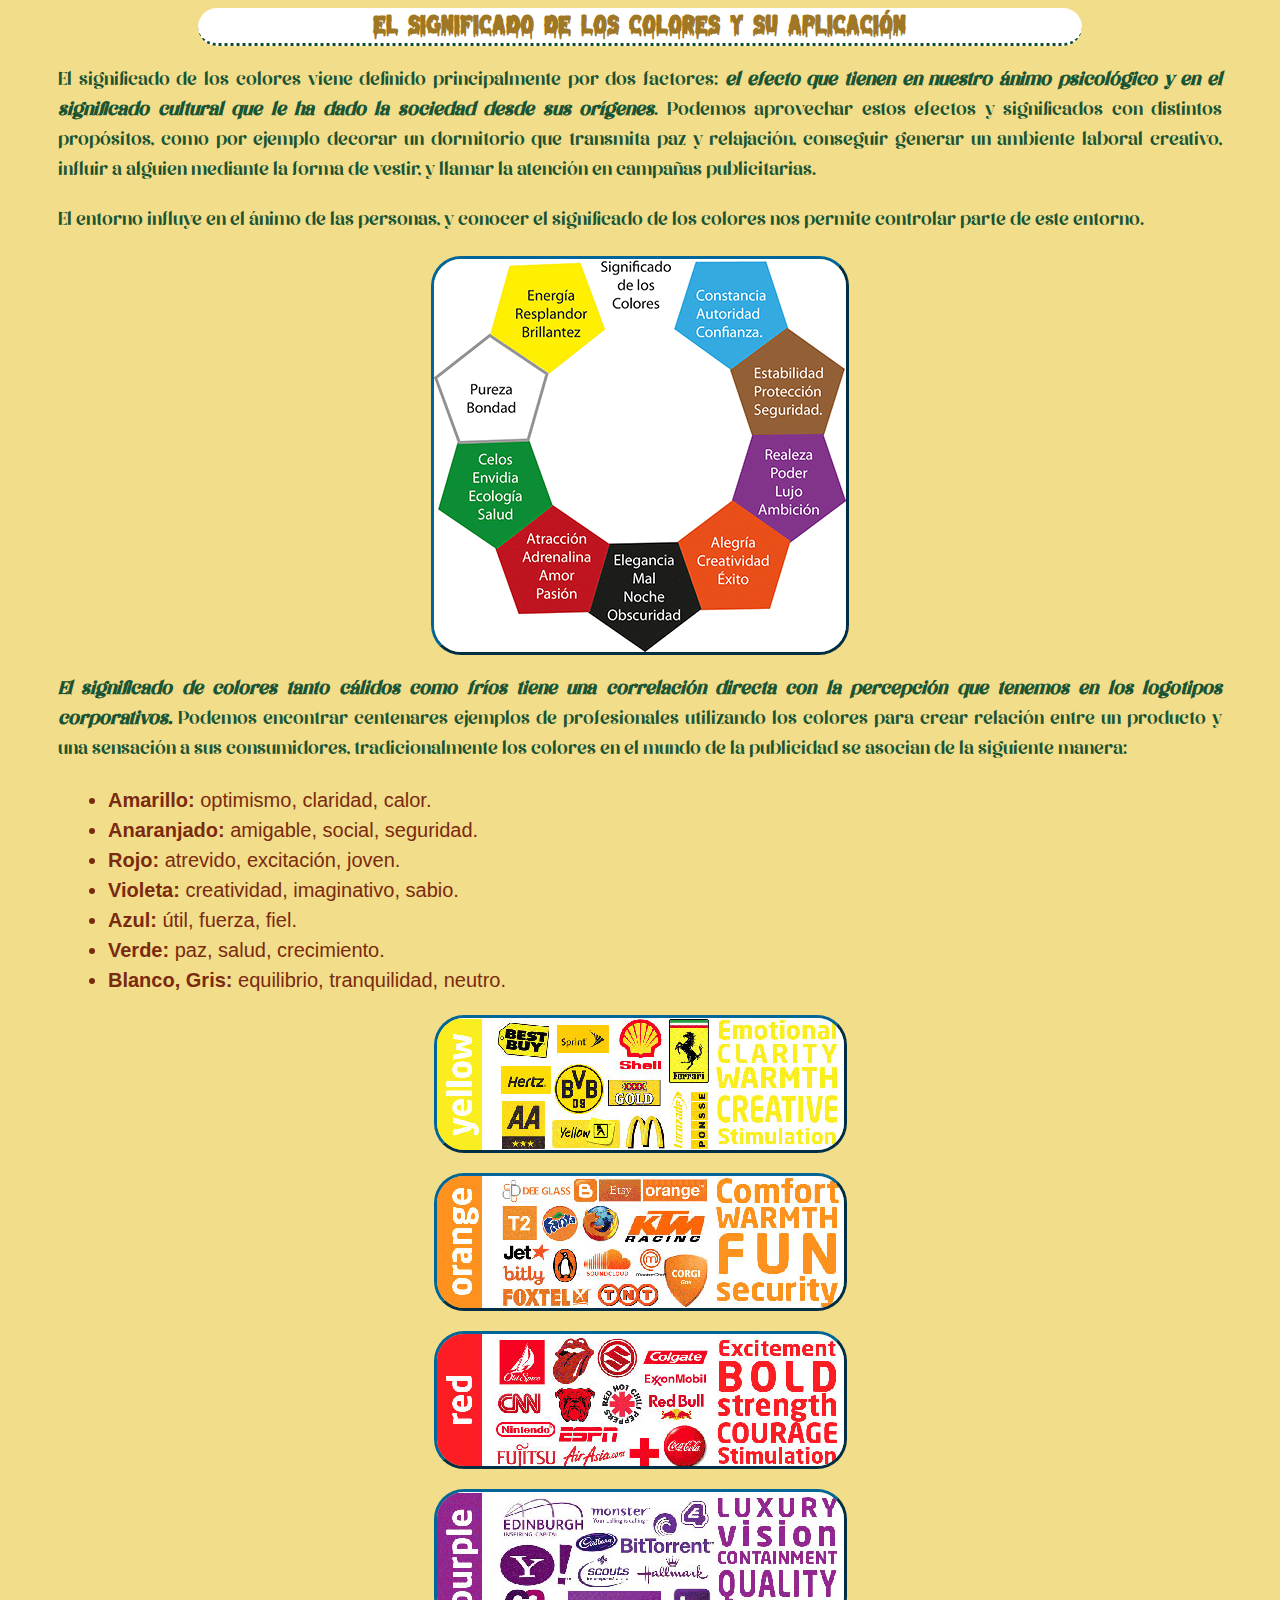
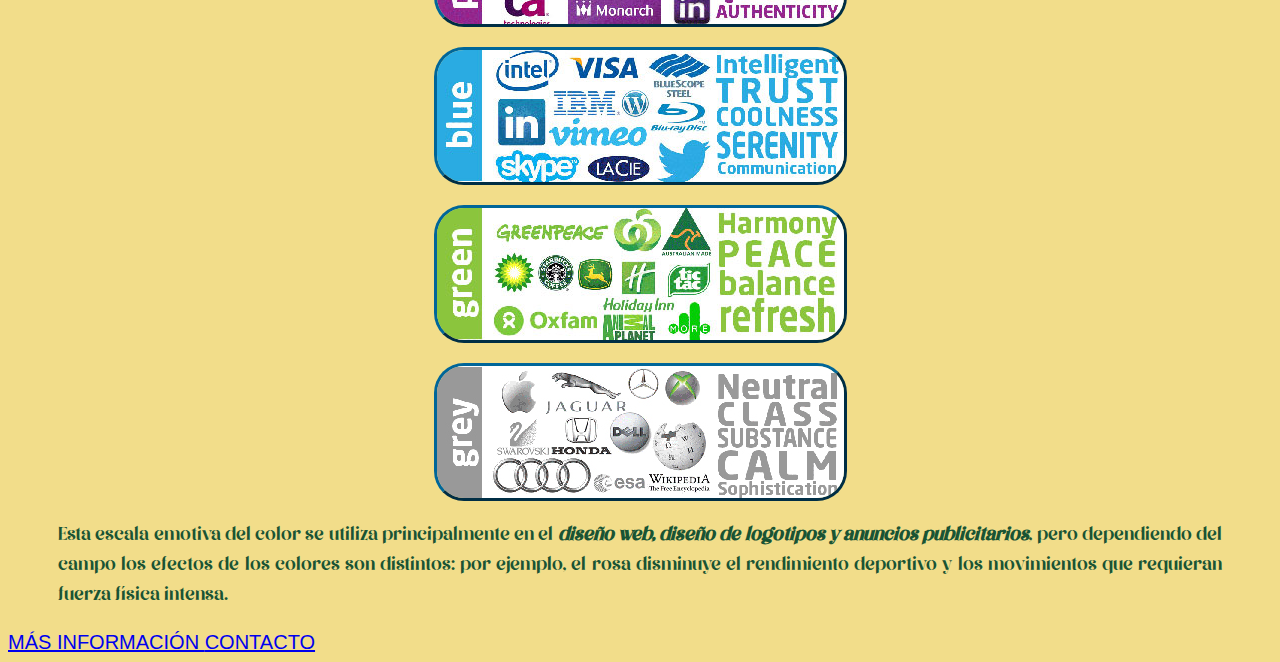
<file: index.html>
<!DOCTYPE html>
<html lang="es">
  <head>
	  <title>El Significado de los Colores</title>
	  <meta charset="utf-8" />
	  <link href="estilos.css" rel="stylesheet" type="text/css" />
  </head>
   <body>
     <h1> EL SIGNIFICADO DE LOS COLORES Y SU APLICACIÓN </h1>
	 
     <p>El significado de los colores viene definido principalmente por dos factores: <strong><em>el efecto que tienen en nuestro ánimo psicológico y en el significado cultural que le ha dado la sociedad desde sus orígenes</em></strong>. Podemos aprovechar estos efectos y significados con distintos propósitos, como por ejemplo decorar un dormitorio que transmita paz y relajación, conseguir generar un ambiente laboral creativo, influir a alguien mediante la forma de vestir, y llamar la atención en campañas publicitarias.</p>
	 <p>El entorno influye en el ánimo de las personas, y conocer el significado de los colores nos permite controlar parte de este entorno.</p>
     <img src="img/significado.png" alt="Colores">
	 <p><strong><em>El significado de colores tanto cálidos como fríos tiene una correlación directa con la percepción que tenemos en los logotipos corporativos.</em></strong> Podemos encontrar centenares ejemplos de profesionales utilizando los colores para crear relación entre un producto y una sensación a sus consumidores, tradicionalmente los colores en el mundo de la publicidad se asocian de la siguiente manera:</p>
	 <ul>
	 <li><strong>Amarillo:</strong> optimismo, claridad, calor.</li>
	 <li><strong>Anaranjado:</strong> amigable, social, seguridad.</li>
	 <li><strong>Rojo: </strong>atrevido, excitación, joven.</li>
	 <li><strong>Violeta:</strong> creatividad, imaginativo, sabio.</li>
	 <li><strong>Azul: </strong>útil, fuerza, fiel.</li>
	 <li><strong>Verde: </strong>paz, salud, crecimiento.</li>
	 <li><strong>Blanco, Gris:</strong> equilibrio, tranquilidad, neutro.</li>
	 </ul>
	 <img src="img/amarillo.jpg">
	 <img src="img/anaranjado.jpg">
	 <img src="img/rojo.jpg">
	 <img src="img/violeta.jpg">
	 <img src="img/azul.jpg">
	 <img src="img/verde.jpg">
	 <img src="img/gris.jpg">
	     
	 
	 <p>Esta escala emotiva del color se utiliza principalmente en el <strong><em>diseño web, diseño de logotipos y anuncios publicitarios</em></strong>, pero dependiendo del campo los efectos de los colores son distintos: por ejemplo, el rosa disminuye el rendimiento deportivo y los movimientos que requieran fuerza física intensa.</p>
	<a href="http://www.significadodeloscolores.net" title="Buscar info en Google" target="_blank" >MÁS INFORMACIÓN </a> 
	 <a href="mailto:juanperez@hotmail.com" title="Contactame"> CONTACTO</a> 
	 </body>
	 </html>
</file>
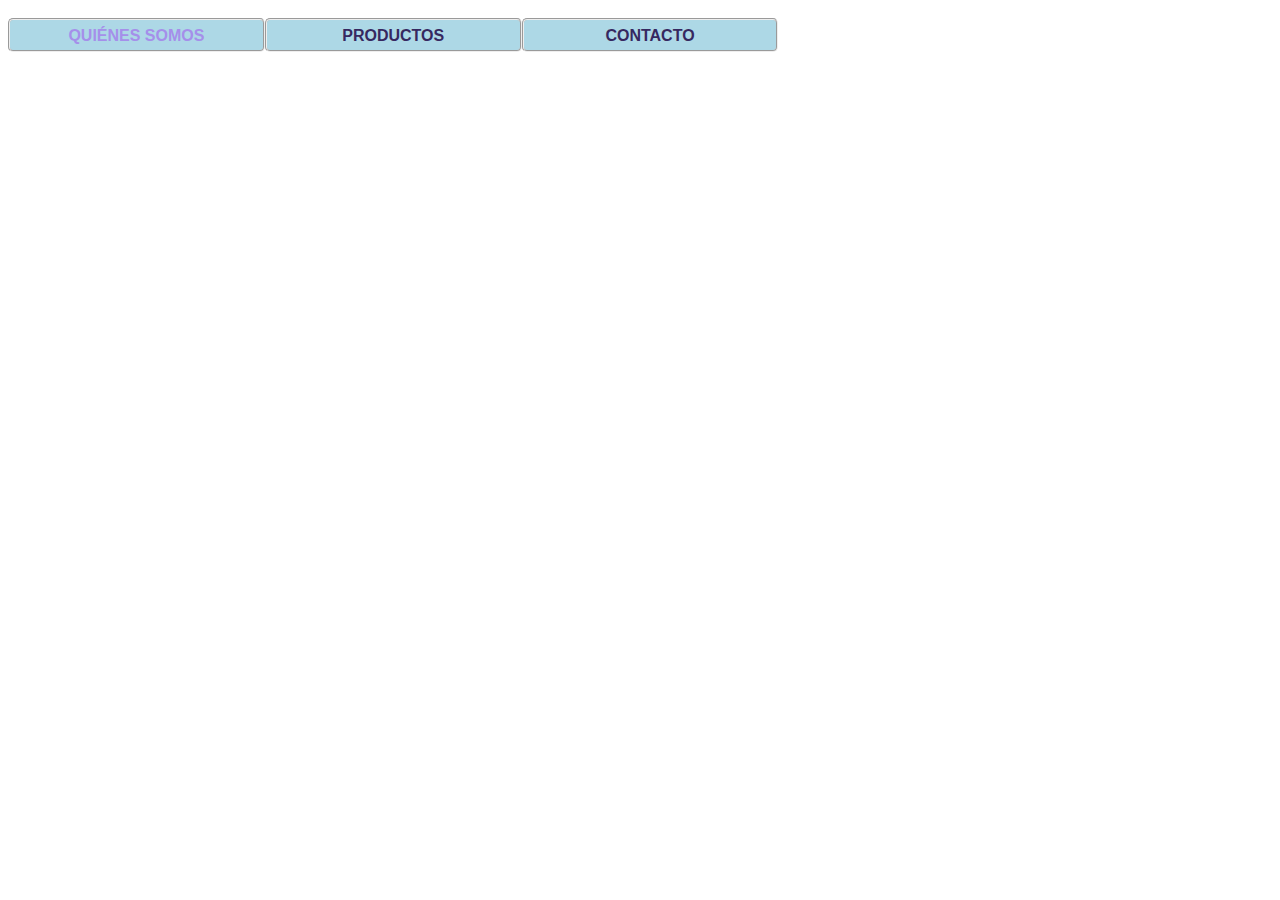
<file: menu.html>
<!DOCTYPE html>
<html lang="es">
  <head>
	  <title>Barra de Navegación</title>
	  <meta charset="utf-8" />
	  <link href="estilos/estilos2.css" rel="stylesheet" type="text/css" />
  </head>
   <body>
     <a class="op" href="quienes_somos.html">QUIÉNES SOMOS</a>
	 <a href="productos.html">PRODUCTOS</a>
	 <a href="contacto.html">CONTACTO</a>
   
   
   </body>
</html>
</file>
<file: estilos.css>
/* Adjuntamos las fuentes */
@font-face{
	font-family:"Melted Monster";/*nombre de la fuente*/
	src:url("fuentes/Melted Monster.ttf");/*nombre y ubiacion del archivo de fuentes*/
}

@font-face{
	font-family:"Million Dreams";/*nombre de la fuente*/
	src:url("fuentes/Million Dreams.otf");/*nombre y ubiacion del archivo de fuentes*/
}

body
{
	font-family:arial, verdana, sans-serif;/*fuente*/
	color:#195434; /*#104c31;*/
	font-size:20px;/*tamaño de fuente*/
	background-color:#f2dd8a;
	
}
img{
	display:block;
	margin:auto;
	margin-bottom:20px;
	border-radius:30px;
	border-style:outset;
	border-color: #006699;
}
h1
{
	color:#a07724; /* color del texto en naranja */
	text-align:center; /*alineación centrada*/
	width:70%;
	margin:auto;
	border-bottom-style:dotted;
	border-color:#104c31;
	border-width:3px;
	border-radius:20px;
	font-size:25px;
	background-color:white;
	font-family:"Melted Monster";
}

ul{
	color:#7a2a0f; /*#a07724;*/
	margin-left:60px; 
	line-height:30px; /*interlineado*/
	
}


p 
{
	text-align:justify;/* alineación justificada */
	line-height:30px; /*interlineado*/
	margin-left:50px; /* todos los margenes de 50 pixels */
	margin-right:50px;
	font-family:"Million Dreams";
}




.a:link /*apariencia de los links cuando no están visitados*/
{
	color:#fff;
	background-color:#5b3209;
	text-decoration:none; /*sin subrayado*/
	border-top-left-radius:5px;
    border-bottom-right-radius:5px;
	
}

.a:hover /*cuando le paso el mouse por encima*/
{
  color:#fff;
  background-color:#600354; 
  /*text-decoration:underline;/*subrayado*/
  border-left-style:solid;/*estilo del borde sup.*/
  border-top-style:solid;/*estilo del borde inf*/
  border-color:red;
  border-width:2px;
  font-size:21px;
  
}
.a:visited /*cuando el link fue visitado*/
{
  color:#000;
  background-color:#ebef9b; 
}
</file>
<file: estilos/estilos2.css>
a:link{
	display:block;/*bloque*/
	width:20%;
	height:23px;
	float:left; /*para que una opcion quede al lado de la otra*/
	background-color:lightblue;
	text-align:center;
	text-decoration:none;
	font-family:arial, verdana, sans-serif;
	color:#362860;
	font-weight:bold;
	margin:0px;
	margin-top:10px;
	padding-top:7px; /*espacio entre el borde de un elemento y su contenido*/
	border-style:groove;
	border-width:2px;
	border-radius:5px;
}
a:hover{
	background-color:#362860;
	color:lightblue;
}

.op:link{
	color:#a58fea;
}
</file>
